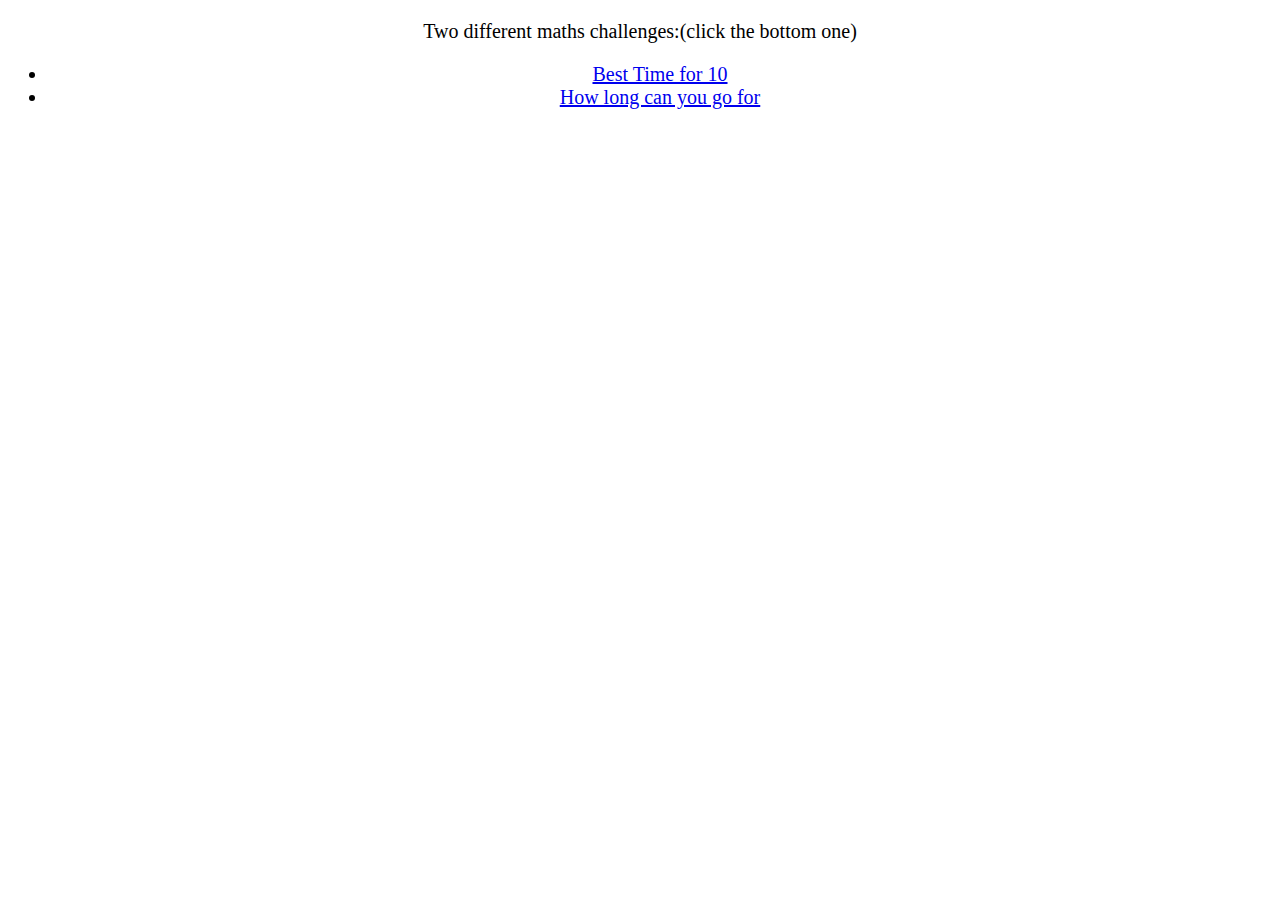
<file: index.html>
<!DOCTYPE html>
<html>
    <head>
         <script src="jquery.js"></script>
         <script src="maths.js"></script>
         <link rel="stylesheet" href="css/style.css" />
         
        <title>Work Your Brain</title>
        <meta http-equiv="Content-Type" content="text/html; charset=UTF-8">
    </head>
    
    <body>
        <p>Two different maths challenges:(click the bottom one)</p>
        <ul>
            <li><a href="besttime.html">Best Time for 10</a></li>
            <li><a href="howlong.html">How long can you go for</a></li>
        </ul>
    </body>
</html>
</file>
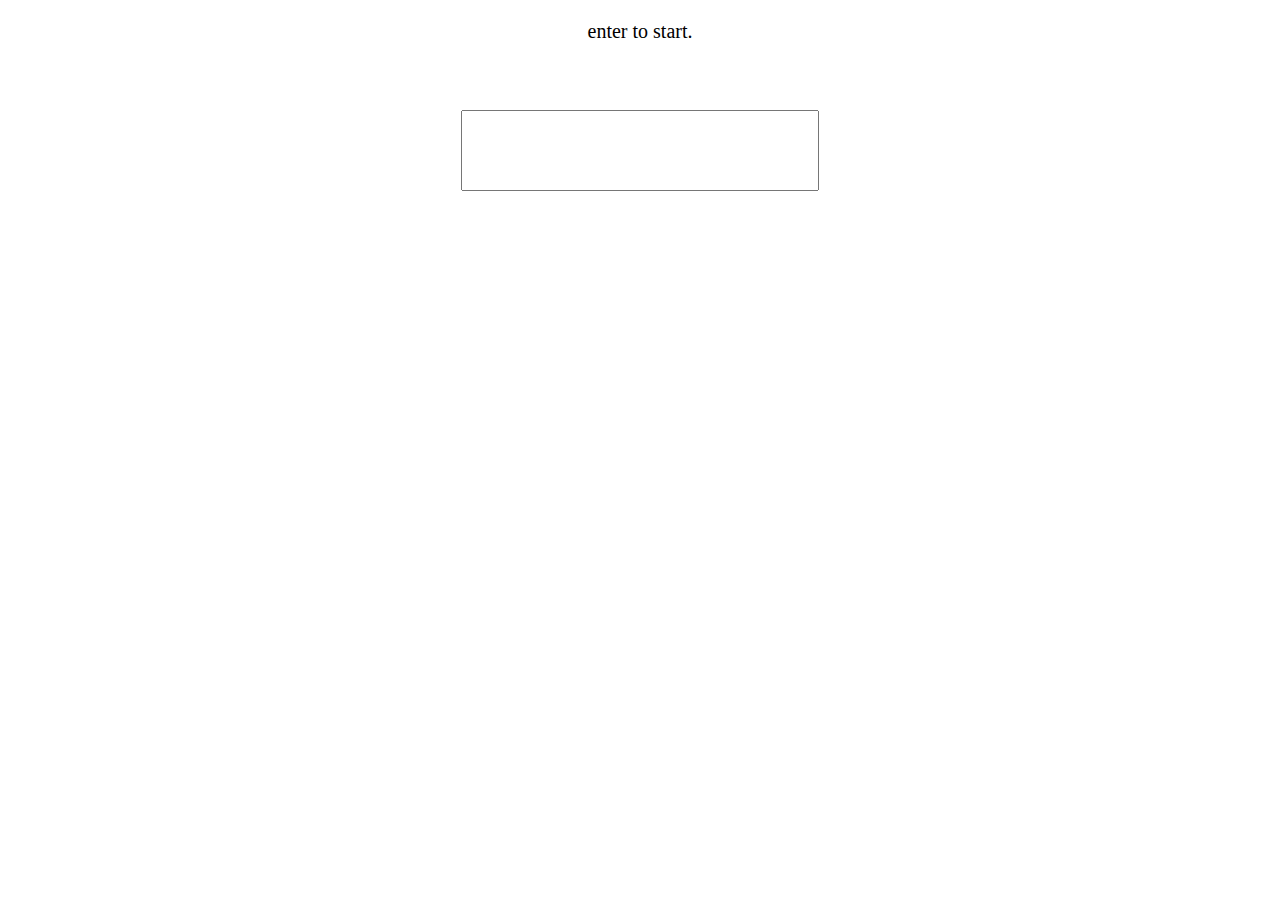
<file: besttime.html>
<!DOCTYPE html>
<html>
    <head>
         <script src="js/jquery.js"></script>
         <script src="js/question.js"></script>
         <script src="js/maths.js"></script>
         <link rel="stylesheet" href="css/style.css" />
         
        <title>Best Time for 10</title>
        <meta http-equiv="Content-Type" content="text/html; charset=UTF-8">
    </head>
    
    <body>
        <p>enter to start.</p>
        <div id="challenge">
            <label></label><br>
            <input type="number">
        </div>
        <div id="result">
            
        </div>
    </body>
</html>
</file>
<file: css/style.css>
body{
    font-size: 20px;
    text-align: center;
}

#challenge label{
    font-size: 40px;
}
#challenge input{
    width: 350px;
    height: 75px;
    font-size: 40px;
    text-align: center;
}
.countdown{
    font-size:36px;
    color:#999;
}
#enter{
    width: 260px;
    height: 80px;
    font-size: 20px;
}
#submit{
    display:none;
}
</file>
